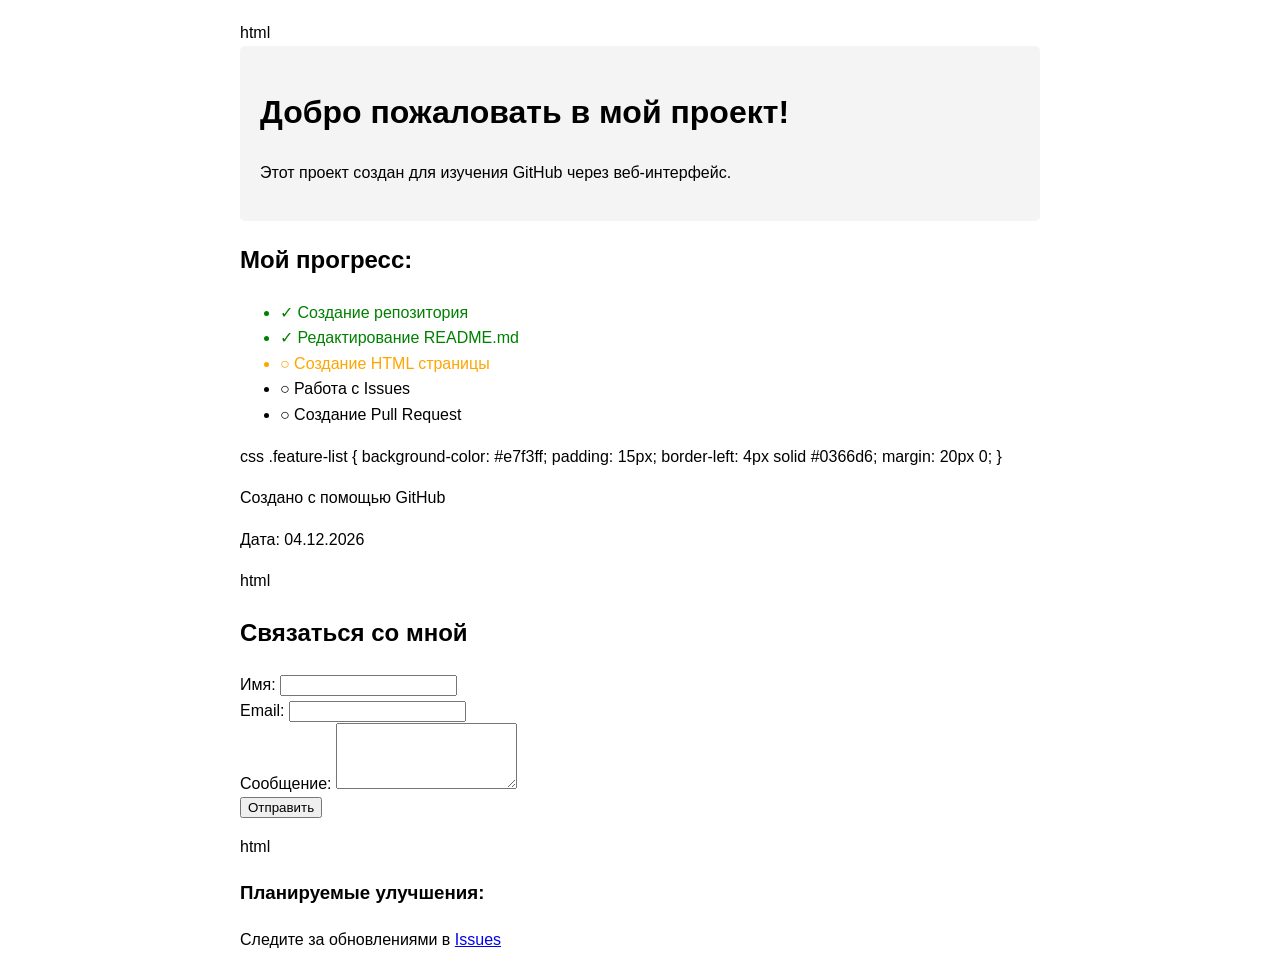
<file: index.html>
html
<!DOCTYPE html>
<html lang="ru">
<head>
    <meta charset="UTF-8">
    <meta name="viewport" content="width=device-width, initial-scale=1.0">
    <title>Мой первый проект на GitHub</title>
    <style>
        body {
            font-family: Arial, sans-serif;
            max-width: 800px;
            margin: 0 auto;
            padding: 20px;
            line-height: 1.6;
        }
        header {
            background-color: #f4f4f4;
            padding: 20px;
            border-radius: 5px;
            margin-bottom: 20px;
        }
        .completed {
            color: green;
        }
        .in-progress {
            color: orange;
        }
    </style>
</head>
<body>
    <header>
        <h1>Добро пожаловать в мой проект!</h1>
        <p>Этот проект создан для изучения GitHub через веб-интерфейс.</p>
    </header>
  <section>
        <h2>Мой прогресс:</h2>
        <ul>
            <li class="completed">✓ Создание репозитория</li>
            <li class="completed">✓ Редактирование README.md</li>
            <li class="in-progress">○ Создание HTML страницы</li>
            <li>○ Работа с Issues</li>
            <li>○ Создание Pull Request</li>
        </ul>
    </section>
    css
        .feature-list {
            background-color: #e7f3ff;
            padding: 15px;
            border-left: 4px solid #0366d6;
            margin: 20px 0;
        }
    <footer>
        <p>Создано с помощью GitHub</p>
        <p>Дата: <span id="current-date"></span></p>
    </footer>
    html
    <section>
        <h2>Связаться со мной</h2>
        <form id="contact-form">
            <div>
                <label for="name">Имя:</label>
                <input type="text" id="name" name="name" required>
            </div>
            <div>
                <label for="email">Email:</label>
                <input type="email" id="email" name="email" required>
            </div>
            <div>
                <label for="message">Сообщение:</label>
                <textarea id="message" name="message" rows="4" required></textarea>
            </div>
            <button type="submit">Отправить</button>
        </form>
    </section>
    
    <script>
        document.getElementById('contact-form').addEventListener('submit', function(e) {
            e.preventDefault();
            alert('Спасибо за сообщение! (Это демо-форма)');
            this.reset();
        });
    </script>
    <script>
        document.getElementById('current-date').textContent = new Date().toLocaleDateString('ru-RU');
    </script>
</body>
    html
    <div class="feature-list">
        <h3>Планируемые улучшения:</h3>
        <p>Следите за обновлениями в <a href="#">Issues</a></p>
    </div>
</html>
</file>
